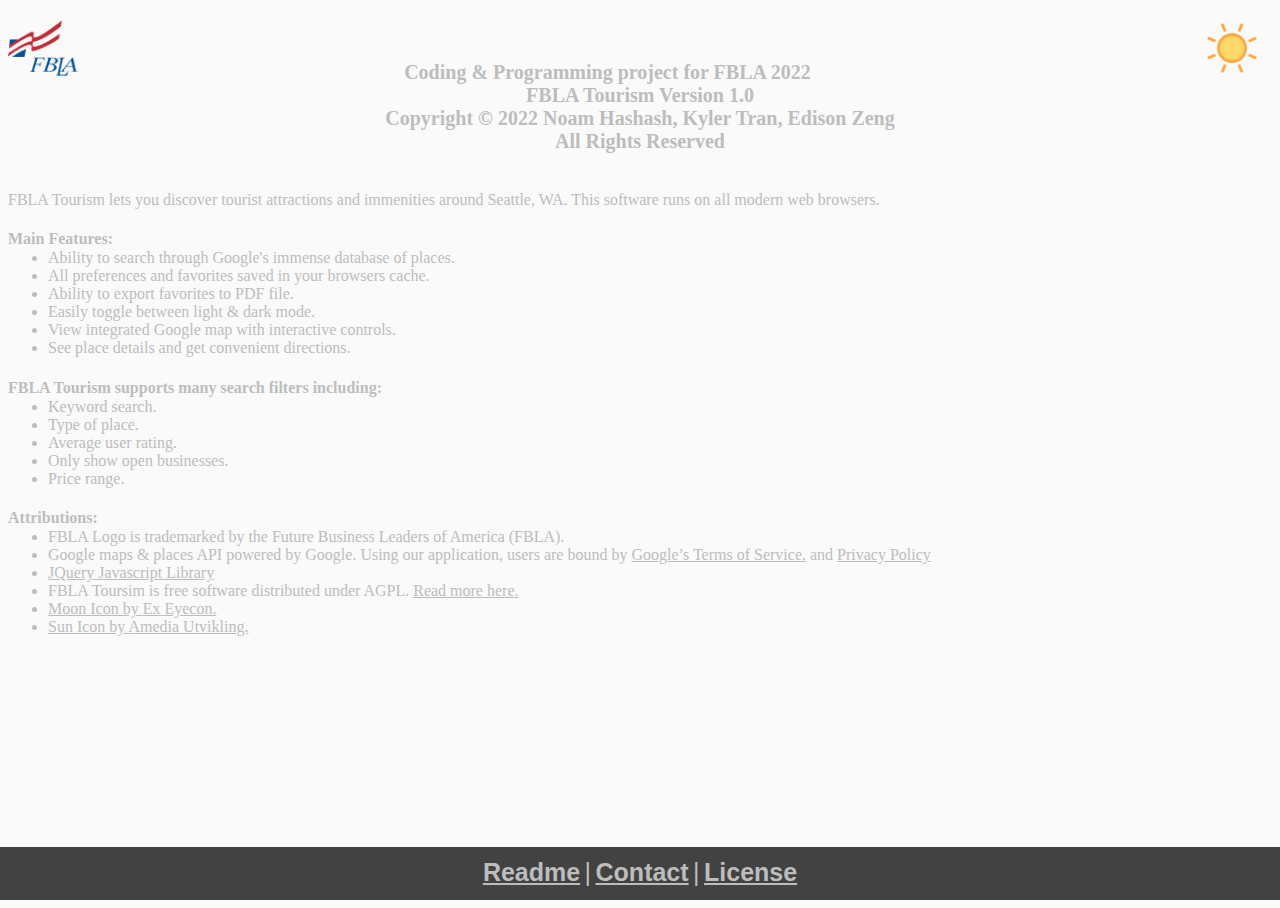
<file: readme.html>
<html>
    <head>
            <link rel="stylesheet" href="stylesheets/readme.css">
            <a href="index.html"><img src="resources/fbla_logo.png" id="logo"></a>
    </head>
    <body onload="darkReadMe()">
        <img src="resources/light-mode.png" id="toggleColors" onClick="updateReadMe()">
        <center>
            <h3><br>Coding & Programming project for FBLA 2022
            <br>FBLA Tourism Version 1.0
            <br>Copyright &copy; 2022 Noam Hashash, Kyler Tran, Edison Zeng
            <br>All Rights Reserved</h3>
        </center>    
            
        <a><br>FBLA Tourism lets you discover tourist attractions and immenities around Seattle, WA. This software runs on all modern web browsers.</a>

        <h4>Main Features:</h4>
        <ul>
            <li>Ability to search through Google's immense database of places.</li>
            <li>All preferences and favorites saved in your browsers cache.</li>
            <li>Ability to export favorites to PDF file.</li>
            <li>Easily toggle between light & dark mode.</li>
            <li>View integrated Google map with interactive controls.</li>
            <li>See place details and get convenient directions.</li>
        </ul>    

        <h4>FBLA Tourism supports many search filters including:</h4>
        <ul>
            <li>Keyword search.</li>
            <li>Type of place.</li>
            <li>Average user rating.</li>
            <li>Only show open businesses.</li>
            <li>Price range.</li>
        </ul>
        
        <h4>Attributions:</h4>
        <ul> 
            <li><a>FBLA Logo is trademarked by the Future Business Leaders of America (FBLA).</a></li>
            <li><a>Google maps & places API powered by Google. Using our application, users are bound by </a><a href="https://google.com/intl/en/policies/terms" target="_blank">Google’s Terms of Service.</a><a> and </a><a href="https://policies.google.com/privacy" target="_blank">Privacy Policy</a></li>
            <li><a href="https://jquery.com/" target="_blank">JQuery Javascript Library</a></li>
            <li><a>FBLA Toursim is free software distributed under AGPL. </a><a href="https://www.gnu.org/licenses/agpl-3.0.en.html" target="_blank">Read more here.</a></li>
            <li><a href="https://iconscout.com/icons/moon" target="_blank">Moon Icon by </a><a href="https://iconscout.com/contributors/exeyecon" target="_blank">Ex Eyecon.</a></li>
            <li><a href="https://iconscout.com/icon/sun-631" target="_blank">Sun Icon by </a><a href="https://iconscout.com/contributors/amedia-utvikling" target="_blank">Amedia Utvikling.</a></li>
        </ul>
        
        <div id="footer">
            <a id="footer-text" href="readme.html"><b>Readme</b></a>
            <a id="footer-text">|</a>
            <a id="footer-text" href="mailto:contact@kylertran.xyz"><b>Contact</b></a>
            <a id="footer-text">|</a>
            <a id="footer-text" href="https://www.gnu.org/licenses/agpl-3.0.en.html" target="_blank"><b>License</b></a>
        </div>
        
        <script src="scripts/dark.js"></script>
    </body>
</html>
</file>
<file: stylesheets/readme.css>
:root {
    --primcolor: #424242;
    /* #0a8ffc; */
    --textcolor: #BDBDBD;
    --shadowcolor: #1f1f1f;
    --backgroundcolor:#fafafa;
    --font: sans-serif;
}

html,
body {
    height: 100%;
    overflow: hidden;
    background-color: var(--backgroundcolor);
}

#text {
    color: var(--textcolor);
}

h3{
    font-size: 20px;  
    color: var(--textcolor);
}

h4, li, a {
    font-size: 16px;
    color: var(--textcolor);
}

h4 {
    margin-bottom: -15px;
}

a:hover {
    text-decoration: none;
}

a {
    margin-bottom: 13px;
}

#logo {
    width: 70px;
    height: 70px;
    margin-top: 5px;
    margin-right: 5px;
    margin-bottom: -65px;
    vertical-align: middle;
}

#footer {
    text-align: center;
    vertical-align: middle;
    position: fixed;
    left: 0;
    bottom: 0;
    display: inline-block;
    background-color: var(--primcolor);
    font-family: var(--font);
    line-height: 35px;
    height: 5%;
    width: 100%;
    padding-top: 8px;
    user-select: none;
}

#toggleColors {
    height: 50px;
    width: 50px;
    float: right;
    margin-top: 15px;
    margin-right: 15px;
}


#footer-text {
    color: var(--textcolor);
    font-size: 25px;
}
</file>
